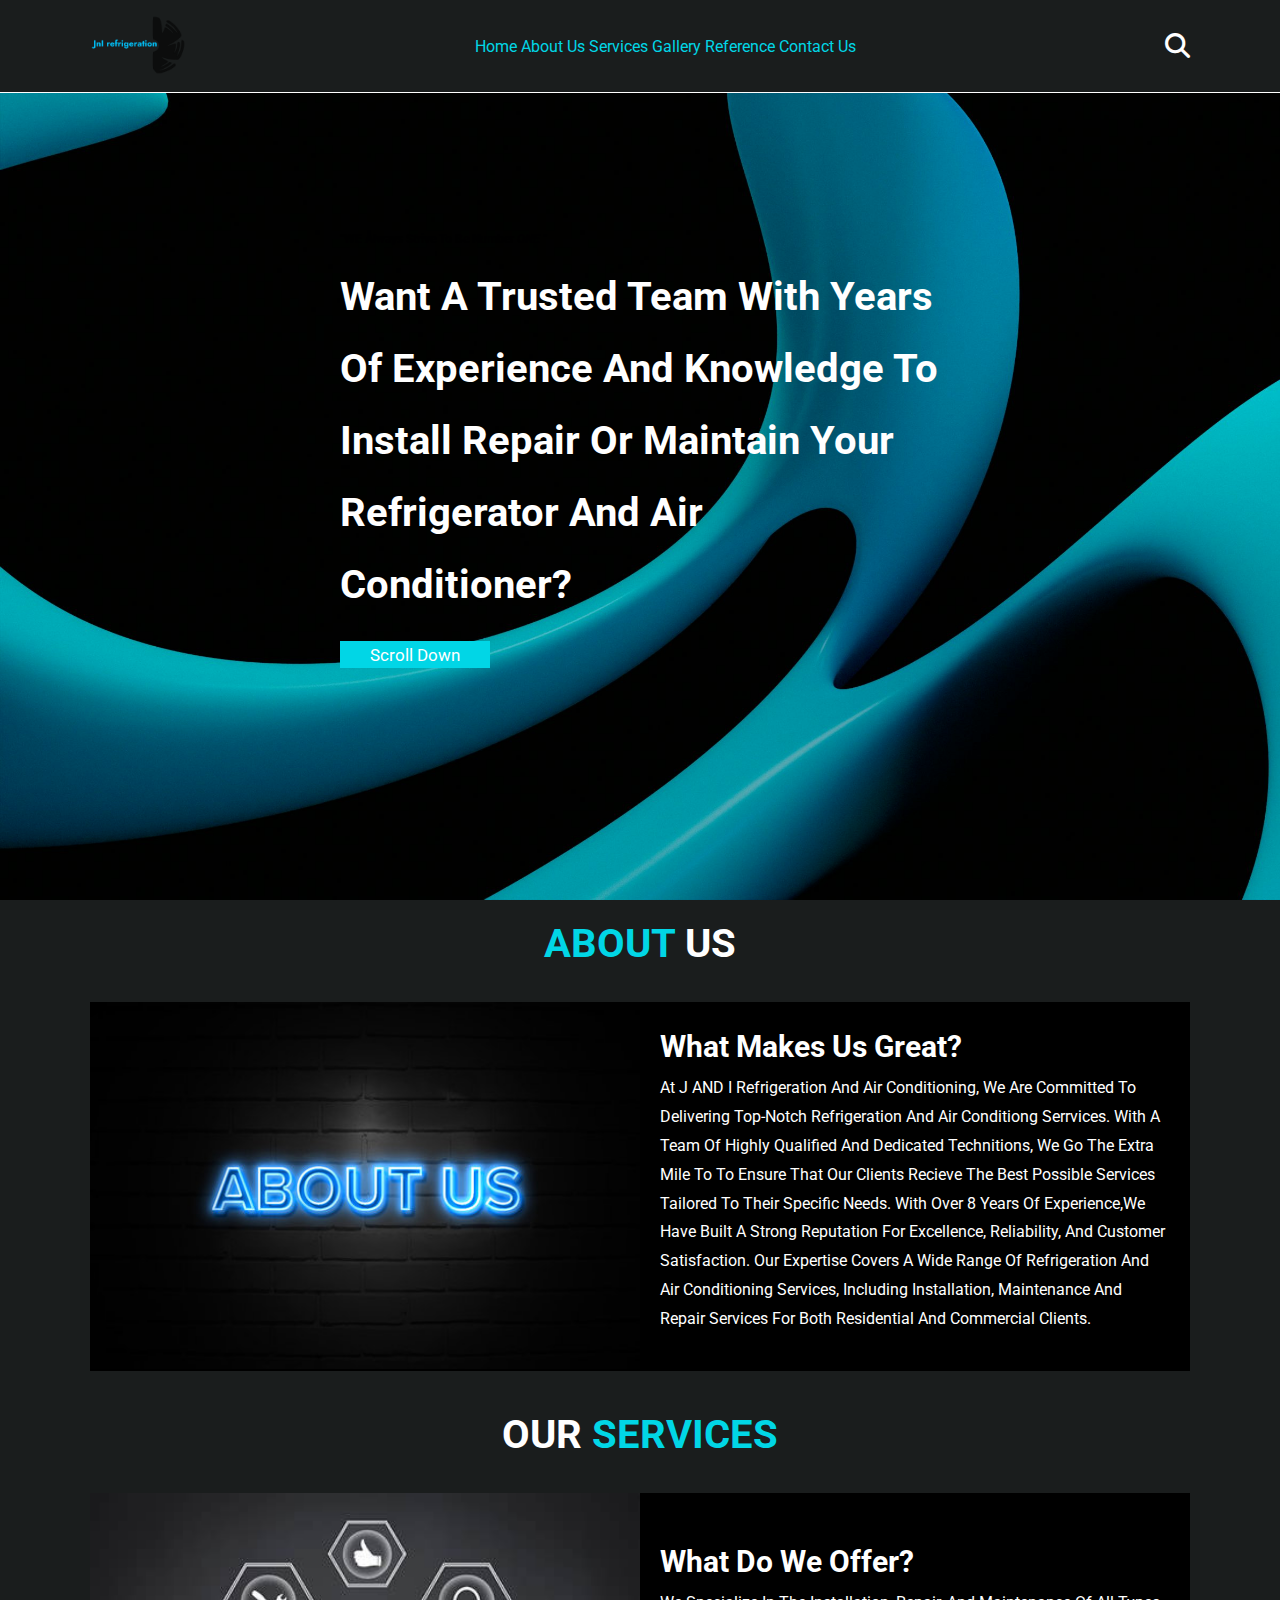
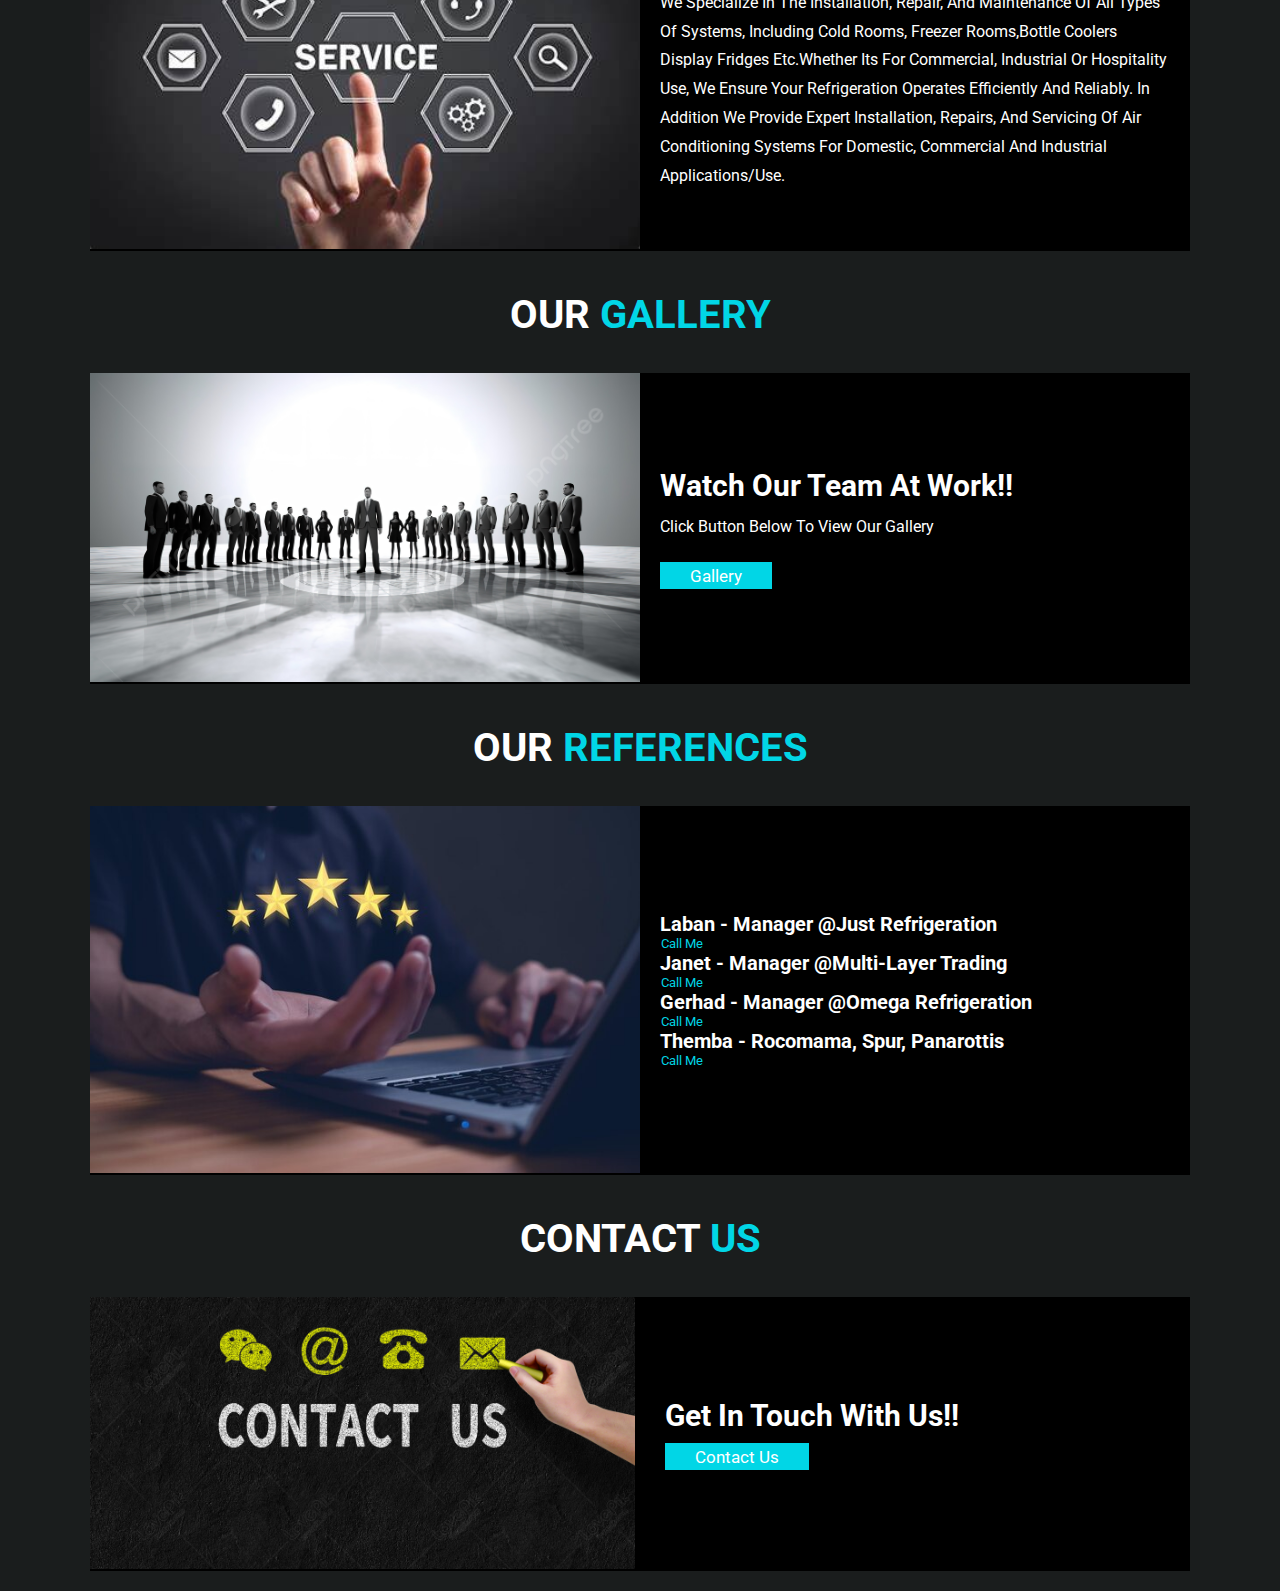
<file: index.html>
<!DOCTYPE html>
<html>
    <head>
        <meta charset="UTF-8">
        <meta http-equiv="X-UA-Compatible" content="IE=edge">
        <meta name="viewport" content="device-width, initial-scale=1.0">
        <title>JnIrefrigeration</title>

       <!--Font awesome cdn link--> 
       <link rel="stylesheet" href="https://cdnjs.cloudflare.com/ajax/libs/font-awesome/6.7.2/css/all.min.css">
        
       <!--custom css file link-->
       <link rel="stylesheet" href="css/index.css">

    </head>

    <body>

<!--header section starts-->
        <header>
            <a href="#" class="logo">
                <img src="images/logo2.png" alt="page logo">
            </a>

            <!--navigation bar-->
            <nav class="navbar">
                <a href="#home">Home</a>
                <a href="#about">About Us</a>
                <a href="#services">Services</a>
                <a href="#gallery">Gallery</a>
                <a href="#reference">Reference</a>
                <a href="#contact">Contact us</a>
            </nav>

            <div class="icons">
                <div class="fas fa-search" id="search-btn"></div>
                <div class="fas fa-bars" id="menu-btn"></div>
            </div>

            <div class="search-form">
                <input type="search" id="search-box" placeholder="Search here...">
                <label for="search-box" class="fas fa-search"></label>
            </div>
        </header>
<!--header section ends-->

<!--home section starts here-->

<section class="home" id="home">

    <div class="content">
        <h3>"WE always strive to be number <i>ONE</i> "</h3>
        <p>Want a trusted team with years of experience and knowledge to install repair or maintain your refrigerator and air conditioner?</p>
        <a href="#about" class="btn">Scroll down</a>
    </div>

</section>

<!--home section ends here-->

<!--About section starts here-->

<section class="about" id="about">

    <h1 class="heading"> <span>About</span> us</h1>

    <div class="row">

        <div class="image">
            <img src="images/about.jpg" alt="About us">
        </div>
        
        <div class="content">

            <h3> What makes us great?</h3>
            <p>At J AND I Refrigeration and air Conditioning, we are committed to delivering top-notch refrigeration and air conditiong serrvices. With a team of highly qualified and dedicated technitions, we go the extra mile to to ensure that our clients recieve the best possible services tailored to their specific needs. With over 8 years of experience,we have built a strong reputation for excellence, reliability, and customer satisfaction. Our expertise covers a wide range of refrigeration and air conditioning services, including installation, maintenance and repair services for both residential and commercial clients.</p>
            <!--</html><a href="#" class="btn">About us</a>-->

        </div>

    </div>

</section>

<!--About section ends here-->

<!--services section starts here-->

<section class="services" id="services">

    <h1 class="heading">Our <span>Services</span></h1>
    
    <div class="row">

        <div class="image">

        <img src="images/serve.jpg" alt="Services">

        </div>

        <div class="content">
            <h3>What do we offer?</h3>
            <p>We specialize in the installation, repair, and maintenance of all types of systems, including cold rooms, freezer rooms,bottle coolers display fridges etc.Whether its for commercial, industrial or hospitality use, we ensure your refrigeration operates efficiently and reliably. In addition we provide expert installation, repairs, and servicing of air conditioning systems for domestic, commercial and industrial applications/use.</p>
            <!--<a href="#" class="btn">Services</a>-->
        </div>

    </div>  

</section>

<!--Services section starts here-->

<!--gallery section begins here-->

<section class="gallery" id="gallery">

    <h1 class="heading">Our <span>Gallery</span></h1>
    
    <div class="row">

        <div class="image">

        <img src="images/gallery1.jpg" alt="gallery">

        </div>

        <div class="content">
            <h3>Watch our team at work!!</h3>
            <p>Click button below to view our gallery</p>
            <a href="Gallery.html" class="btn">Gallery</a>
        </div>

    </div>  

</section>

<!--gallery section ends here-->

<!--References section starts here-->

<section class="reference" id="reference">

    <h1 class="heading">Our <span>References</span></h1>
    
    <div class="row">

        <div class="image">

        <img src="images/reference1.jpg" alt="Reference">

        </div>

        <div class="content">
            <h5>Laban - Manager @Just Refrigeration</h5>
            <a href="tel+27317926900">Call me</a>
            <h5>Janet - Manager @Multi-layer Trading</h5>
            <a href="tel:+27218519616">Call me</a>
            <h5>Gerhad - manager @Omega Refrigeration</h5>
            <a href="tel:+27114938487">Call me</a>
            <h5>Themba - Rocomama, Spur, Panarottis</h5>
            <a href="tel:+27823040789">Call Me</a>
        </div>

    </div>  

</section>

<!--reference section ends here-->

<!--contact section starts here-->

<section class="contact" id="contact">

    <h1 class="heading">Contact <span>Us</span></h1>
    
    <div class="row">
    
     <div class="image">
         <img src="images/call.jpg" alt="contacts">

    </div>

        <div class="content">
            <h3>Get in touch with us!!</h3>
            <a href="contact.html" class="btn">Contact us</a>
        </div>

    </div>  

</section>

<!--contact section ends here-->

<!--Footer section starts here-->
<footer class="footer" id="footer">

<!--Footer section ends here-->












































<!--custom javascript file-->
<script src="js/script.js"></script>
    </body>
</html>
</file>
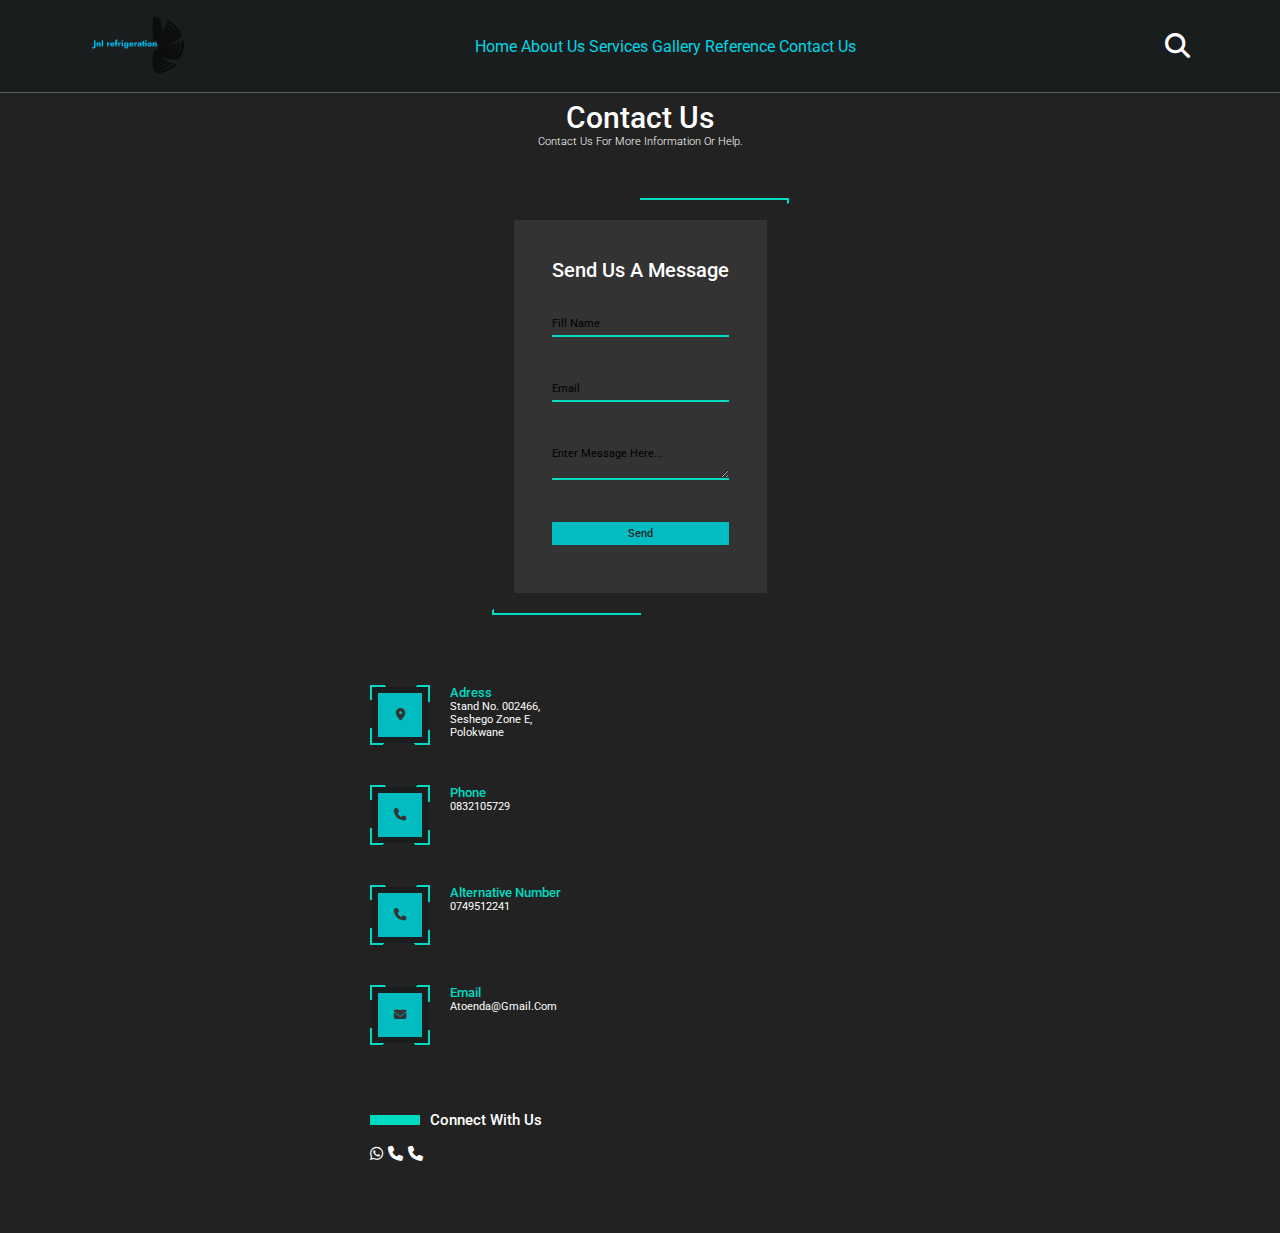
<file: contact.html>
<!DOCTYPE html>
<html>
    <head>
        <meta charset="UTF-8">
        <meta http-equiv="X-UA-Compatible" content="IE=edge">
        <meta name="viewport" width="device-width, initial-scale=1.0">
        <title>JnIrefrigeration</title>

       <!--Font awesome cdn link--> 
       <link rel="stylesheet" href="https://cdnjs.cloudflare.com/ajax/libs/font-awesome/6.7.2/css/all.min.css">
        
       <!--custom css file link-->
       <link rel="stylesheet" href="css/contact.css">

    </head>

    <body>

<!--header section starts-->
        <header>
            <a href="#" class="logo">
                <img src="images/logo2.png" alt="page logo">
            </a>

            <!--navigation bar-->
            <nav class="navbar">
                <a href="index.html">Home</a>
                <a href="index.html">About Us</a>
                <a href="index.html">Services</a>
                <a href="Gallery.html">Gallery</a>
                <a href="reference.html">Reference</a>
                <a href="contact.html">Contact us</a>
            </nav>

            <div class="icons">
                <div class="fas fa-search" id="search-btn"></div>
                <div class="fas fa-bars" id="menu-btn"></div>
            </div>

            <div class="search-form">
                <input type="search" id="search-box" placeholder="Search here...">
                <label for="search-box" class="fas fa-search"></label>
            </div>
        </header>
<!--header section ends-->

<!--Contact section starts here-->
<section class="contact">

    <div class="content">
        <h2>Contact Us</h2>
        <p>Contact us for more information or help.</p>
    </div>

    <div class="container">

        <div class="contactForm">

            <form>
                <h2>Send Us a message</h2>
                <div class="inputBox">
                    <input type="text" name="" required="required">
                    <span>Fill name</span>
                </div>
                <div class="inputBox">
                    <input type="text" name="" required="required">
                    <span>Email</span>
                </div>
                <div class="inputBox">
                   <textarea required="required"></textarea>
                    <span>Enter message here...</span>
                </div>
                <div class="inputBox">
                    <input type="submit" value="Send">
                    
                </div>
            </form>
        </div>

        <div class="contactInfo">
            
            <div class="box">
                <div class="icon"><b></b><i class="fa-solid fa-location-dot"></i></div>
                <div class="text">
                    <h3>Adress</h3>
                    <p>Stand no. 002466, <br> Seshego zone E, <br>Polokwane</p>
                </div>
            </div>

        <div class="box">
            <div class="icon"><b></b><i class="fa-solid fa-phone"></i></div>
            <div class="text">
                <h3>Phone</h3>
                <p>0832105729</p>
            </div>
        </div>

    <div class="box">
        <div class="icon"><b></b><i class="fa-solid fa-phone"></i></div>
            <div class="text">
                <h3>Alternative number</h3>
                <p>0749512241</p>
            </div>
        </div>
    

    <div class="box">
        <div class="icon"><b></b><i class="fa-solid fa-envelope"></i></div>
            <div class="text">
                <h3>Email</h3>
                <p>atoenda@gmail.com</p>
            </div>
        </div>
       
        <h2 class="txt">Connect with us</h2>
        <ul class="sci">

            <li><a href="#"><i class="fa-brands fa-whatsapp"></i></a></li>
            <li><a href="tel:+27749512241"><i class="fas fa-phone"></i></a></li>
            <li><a href="0832105729"><i class="fas fa-phone"></i></a></li>

        </ul>
    </div> 

        </div>
</section>
<!--Contact section ends here-->


















































<!--custom javascript file-->
<script src="js/script.js"></script>
    </body>
</html>
</file>
<file: css/index.css>
@import url('https://fonts.googleapis.com/css2?family=Roboto:wght@100;300;500;700&display=swap');

:root{
   --main--color:#01d6e6;
   --black: #000000;
   --bg: #1a1d1d;
   --border: .1em solid rgb(255, 255, 255); 
}

* {
    font-family: 'Roboto', sans-serif;
    margin: 0;
    padding: 0;
    box-sizing: border-box;
    outline: none; border: none;
    text-decoration: none;
    text-transform: capitalize;
    transition: 2s linear;
}

html{
    font-size: 62.5%;
    /*overflow: hidden;*/
    scroll-padding-top: 9rem;
    scroll-behavior: smooth;
}

html::-webkit-scrollbar{
    width: .5rem;
}

html::-webkit-scrollbar-track{
    background: var(--black);
}

html::-webkit-scrollbar-thumb  {
    background: #fff;
    border-radius: 5rem;
}

body{
    background: var(--bg);
}


section{
    padding: 2rem 7%;
}

.heading{
    text-align: center;
    color: #fff;
    text-transform: uppercase;
    padding-bottom: 3.5rem;
    font-size: 4rem;
}

.heading span{
    color: var(--main--color);
    text-transform: uppercase;

}

.btn{
    margin-top: 1rem;
    display: inline-block;
    padding: .2em 3rem;
    font-size: 1.7rem;
    color: #fff;
    background: var(--main--color);
    cursor: pointer;
}
.btn:hover{
    letter-spacing: 1rem;
}

header{
    background: var(--bg);
    display: flex;
    align-items: center;
    justify-content: space-between;
    padding: 1.5rem 7%;
    border-bottom: var(--border);
    position: fixed;
    top: 0; left: 0; right: 0;
    z-index: 1000;
}

header .logo img{
    height: 6rem;
}

header .navbar a{
    margin: 0.1rem;
    font-size: 1.6rem;
    color: var(--main--color);
}

header .navbar a:hover{
    color: var(--black);
    border-bottom: .1rem solid var(--main--color);
    padding: .5rem;
}

header .icons div{
    cursor: pointer;
    color: #ffff;
    font-size: 2.5rem;
    margin-left: 2rem;
}

header .icons div:hover{
    cursor: pointer;
}

#menu-btn{
    display: none;
}

header .search-form{
    position: absolute;
    top: 115%; right: 7%;
    background: #fff;
    height: 5rem;
    width: 50rem;
    align-items: center;
    display: flex;
    transform: scaleY(0);
    transform-origin: top;
}

header .search-form.active{
    transform: scaleY(1);
}

header .search-form input{
    height: 100%;
    width: 100%;
    font-size: 1.6rem;
    color: var(--black);
    padding: 1rem;
    text-transform: none;
}

header .search-form label{
    cursor: pointer;
    font-size: 2.2rem;
    margin-right: 1.5rem;
    color: var(--black);
}

header .search-form label:hover{
    background-color: var(--main--color);
}

.home{
    min-height: 100vh;
    display: flex;
    align-items: center;
    background: url("../images/home.jpg") no-repeat;
    background-size: cover;
    background-position: center;
}

.home .content{
    max-width: 60rem;
}

.home.content h3{
    font-size: 6rem;
    text-transform: uppercase;
    color: #fff;

}

.home .content p{
    font-size: 4rem;
    font-weight: bolder;
    line-height: 1.8;
    margin-top: 5px;
    padding: 1rem 0;
    color: #fff;
}

.about .row{
    display: flex;
    align-items: center;
    background: var(--black);
    flex-wrap: wrap;
}

.about .row .image{
    flex:1 1 45rem;
}

.about .row .image img{
    width: 100%;
}

.about .row .content{
    flex:1 1 45rem;
    padding: 2rem;
}

.about .row .content h3{
    font-size: 3rem;
    color: #fff;
}

.about .row .content p{
    font-size: 1.6rem;
    color: #fff;
    padding: 1rem 0;
    line-height: 1.8;
}

.services .row{
    display: flex;
    align-items: center;
    background: var(--black);
    flex-wrap: wrap;
}

.services .row .image{
    flex: 1 1 45rem;
}

.services .row .image img{
    width: 100%;
}

.services .row .content{
    flex: 1 1 45rem;
    padding: 2rem;
}

.services .row .content h3{
    font-size: 3rem;
    color: #fff;
}

.services .row .content p{
    font-size: 1.6rem;
    color: #fff;
    padding: 1rem 0;
    line-height: 1.8;
}

.gallery .row{
    display: flex;
    align-items: center;
    background: var(--black);
    flex-wrap: wrap;
}

.gallery .row .image{
    flex: 1 1 45rem;
}

.gallery .row .image img{
    width: 100%;
}

.gallery .row .content{
    flex: 1 1 45rem;
    padding: 2rem;
}

.gallery .row .content h3{
    font-size: 3rem;
    color: #fff;
}

.gallery .row .content p{
    font-size: 1.6rem;
    color: #fff;
    padding: 1rem 0;
    line-height: 1.8;
}

.reference .row{
    display: flex;
    align-items: center;
    background: var(--black);
    flex-wrap: wrap;
}

.reference .row .image{
    flex: 1 1 45rem;
}

.reference .row .image img{
    width: 100%;
}

.reference .row .content{
    flex: 1 1 45rem;
    padding: 2rem;
}

.reference .row .content h3{
    font-size: 3rem;
    color: #fff;
}

.reference .content h5{
    font-size: 2rem;
    color: #fff;
}

.reference .content a{
    margin: 0.1rem;
    font-size: 1.3rem;
    color: var(--main--color);
}

.reference .content a:hover{
    color: #01dbc2;
    border-bottom: .1rem solid var(--main--color);
    padding: .5rem;
}

.reference .row .content p{
    font-size: 1.6rem;
    color: #fff;
    padding: 1rem 0;
    line-height: 1.8;
}

.contact .row{
    display: flex;
    align-items: center;
    background: var(--black);
    flex-wrap: wrap;
    gap: 1rem;
}

.contact .row .image{
    flex: 1 1 45rem;
}

.contact .row .image img{
    width: 100%;
}

.contact .row .content{
    flex: 1 1 45rem;
    padding: 2rem;
}

.contact .row .content h3{
    font-size: 3rem;
    color: #fff;
}

.contact .row .content p{
    font-size: 1.6rem;
    color: #fff;
    padding: 1rem 0;
    line-height: 1.8;
}

















/*media queries*/

@media (max-width:991px) {

    html{
        font-size: 55%;
    }

    header{
        padding: 1.5rem 5rem;
    }
    section{
        padding: 2rem;
    }
    
}

@media (max-width:768px) {

   #menu-btn{
       display: inline-block;
   }

   header .navbar{
       position: absolute;
       top: 100%;
       right: -100%;
       background: #000;
       width: 30rem;
       height: calc(100vh - 9.5rem);
   }

   header .navbar.active{
    right: 0;
   }

   header .navbar a{
       display: block;
       margin: 1.5rem;
       padding: .5rem;
       font-size: 2rem;
   }
}
header .search-form{
    width: 90%;
    right: 2rem;
}

.home{
    background-position: left;
    justify-content: center;
}

.home .content .h3{
    font-size: 4.5rem;
}

.home .content .p{
    font-size: 1.5rem;
}

@media (max-width:450px) {

    html{
        font-size: 50%;
    }


}
</file>
<file: css/contact.css>
@import url('https://fonts.googleapis.com/css2?family=Roboto:wght@100;300;500;700&display=swap');

:root{
   --main--color:#01d6e6;
   --black: #000000;
   --bg: #1a1d1d;
   --border: .1em solid rgb(255, 255, 255,.3); 
}

* {
    font-family: 'Roboto', sans-serif;
    margin: 0;
    padding: 0;
    box-sizing: border-box;
    outline: none; border: none;
    text-decoration: none;
    text-transform: capitalize;
    transition: 2s linear;
}

html{
    font-size: 62.5%;
    /*overflow: hidden;*/
    scroll-padding-top: 9rem;
    scroll-behavior: smooth;
}

html::-webkit-scrollbar{
    width: .5rem;
}

html::-webkit-scrollbar-track{
    background: transparent;
}

html::-webkit-scrollbar-thumb  {
    background: #fff;
    border-radius: 5rem;
}

body{
    background: var(--bg);
}

header{
    background: var(--bg);
    display: flex;
    align-items: center;
    justify-content: space-between;
    padding: 1.5rem 7%;
    border-bottom: var(--border);
    position: fixed;
    top: 0; left: 0; right: 0;
    z-index: 1000;
}

header .logo img{
    height: 6rem;
}

header .navbar a{
    margin: 0.1rem;
    font-size: 1.6rem;
    color: var(--main--color);
}

header .navbar a:hover{
    color: var(--black);
    border-bottom: .1rem solid var(--main--color);
    padding: .5rem;
}

header .icons div{
    cursor: pointer;
    color: #ffff;
    font-size: 2.5rem;
    margin-left: 2rem;
}

#menu-btn{
    display: none;
}

header .icons div:hover{
    cursor: pointer;
}

#menu-btn{
    display: none;
}

header .search-form{
    position: absolute;
    top: 115%; right: 7%;
    background: #fff;
    height: 5rem;
    width: 50rem;
    align-items: center;
    display: flex;
    transform: scaleY(0);
    transform-origin: top;
}

header .search-form.active{
    transform: scaleY(1);
}

header .search-form input{
    height: 100%;
    width: 100%;
    font-size: 1.6rem;
    color: var(--black);
    padding: 1rem;
    text-transform: none;
}

header .search-form label{
    cursor: pointer;
    font-size: 2.2rem;
    margin-right: 1.5rem;
    color: var(--black);
}

header .search-form label:hover{
    background-color: var(--main--color);
}

.contact{
    position: relative;
    min-height: 100vh;
    padding: 50px 100px;
    display: flex;
    justify-content: center;
    align-items: center;
    flex-direction: column;
    background: #222;
}

.contact .content{
    max-width: 800px;
    text-align: center;
    margin-top: 50px;
}
.contact .content h2{
    font-size: 3rem;
    color: #fff;
    font-weight: 500;
}

.contact .content p{
    color: #fff;
    font-size: 1.1rem;
    font-weight: 300;
}

.container{
    width: 100%;
    display: flex;
    align-items: center;
    gap: 50px;
    background: transparent;
    margin-top: 50px;
}

.container .contactInfo{
    width: 50%;
    display: flex;
    flex-direction: column;
}

.container .contactInfo .box{
    position: relative;
    padding: 20px 0;
    display: flex;
    cursor: pointer;
}

.container .contactInfo .box .icon{
    position: relative;
    min-width: 60px;
    height: 60px;
    background: repeating-conic-gradient(from 30deg, #01dbc2 0%, #01dbc2 10%, transparent 10%, transparent 50%);
    display: flex;
    justify-content: center;
    align-items: center;
}

.container .contactInfo .box .icon::before{
    content: '';
    position: absolute;
    inset: 0;
    background: repeating-conic-gradient(from 117.5deg, #01dbc2 0%, #01dbc2 10%, transparent 10%, transparent 50%);

}

.container .contactInfo .box .icon::after{
    content: '';
    position: absolute;
    inset: 2px;
    background: var(--bg);
}

.container .contactInfo .box .icon  b{
    position: absolute;
    inset: 8px;
    background: #01bdc2;
    z-index: 2;
}

.container .contactInfo .box .icon i{
    position: relative;
    z-index: 1000;
    color: #333;
    font-size: 1.25rem; 
}

.container .contactInfo .box .text{
    position: relative;
    display: flex;
    flex-direction: column;
    margin-left: 20px;
    font-size: 1.1rem;
    color: #fff;
}

.container .contactInfo .box .text h3{
    font-weight: 500;
    color: #01dbc2;
     
}

.container .contactInfo .txt{
    color: #fff;
    margin-top: 50px;
    font-weight: 500;
    border-left: 50px solid #01dbc2;
    padding-left: 10px;
    line-height: 1rem;
}

.container .contactInfo .sci{
    position: relative;
    display: flex;
    gap: 5px;
    margin: 20px 0;
}

.container .contactInfo .sci li{
    list-style: none;
}

.container .contactInfo .sci li a{
    color: #fff;
    font-size: 1.5rem;
    transition: 0.25s;
}

.container .contactInfo .sci li a:hover{
    color: #01dbc2;
    filter:drop-shadow(0 05px #01dbc2);
}

.container .contactForm{
    position: relative;
    width: 10 0%;
    background: repeating-conic-gradient(from var(--a), #01dbc2 0%, #01dbc2 10%, transparent 10%, transparent 50%);
     padding: 60px;
    
}

.container .contactForm::before{
    content: '';
    position: absolute;
    inset: 0;
    background: repeating-conic-gradient(from var(--a), #01dbc2 0%, #01dbc2 10%, transparent 10%, transparent 50%);
    animation: animate 6s linear infinite;
    animation-delay: -1.5s;
}

.container .contactForm::after{
    content: '';
    position: absolute;
    inset: 2px;
    border: 20px solid #222;
    background: #333;
}

@property --a{
    syntax: '<angle>';
    inherits: false;
    initial-value: 0deg;
}

@keyframes animate{
    0%{
        --a: 0deg;
    }
100%{
    --a: 360deg;
}    
}

.container .contactForm form{

position: relative;
z-index: 10;

}

.container .contactForm form h2{
    font-size: 2em;
    color: #fff;
    font-weight: 500;
}

.container .contactForm form .inputBox{
    position: relative;
    width: 100%;
    margin-top: 20px;
     
}

.container .contactForm form .inputBox input,
.container .contactForm form .inputBox textarea
{
    width: 100% !important;
    padding: 5px 0;
    font-size: 1.1em;
    margin: 10px 0;
    border: none;
    background: transparent;
    border-bottom: 2px solid #01dbc2;
    color: #fff;
    outline: none;
}

.container .contactForm form .inputBox span{
    position: absolute;
    left: 0;
    padding: 5px 0;
    margin: 10px 0;
    font-size: 1.1em;
    stop-color: #fff;
    transition: 0.5s;
}

.container .contactForm form .inputBox input:focus ~span,
.container .contactForm form .inputBox textarea:focus ~span,
.container .contactForm form .inputBox input:valid ~span,
.container .contactForm form .inputBox textarea:valid ~ span{
    color: #01bdc2;
    font-size:  0.9em;
    transform: translateY(-24px);

}

.container .contactForm form .inputBox input[type="submit"]{
    width: 100%;
    background: #01bdc2;
    color: #222;
    border: none;
    cursor: pointer;
    font-size: 1.1em;
    font-weight: 500;

}














/*media queries*/

@media (max-width:1024px) {

/*    html{
        font-size: 55%;
    }
*/
    .container {
        flex-direction: column;
        padding: 20px;
    }

    .container .contactInfo,
    .container .contactForm {
        width: 100%;
    }

    .container .contactForm {
        padding: 30px 20px;
    }

    header{
        padding: 1.5rem 5rem;
    }
    section{
        padding: 2rem;
    }
    
}



@media (max-width:768px) {

    html {
        font-size: 55%;
    }

   #menu-btn{
       display: inline-block;
   }

   header .navbar{
       position: absolute;
       top: 100%;
       right: -100%;
       background: #000;
       width: 30rem;
       height: calc(100vh - 9.5rem);
   }

   header .navbar.active{
    right: 0;
   }

   header .navbar a{
       display: block;
       margin: 1.5rem;
       padding: .5rem;
       font-size: 2rem;
   }
}
header .search-form{
    width: 90%;
    right: 2rem;
}

.home{
    background-position: left;
    justify-content: center;
}

.home .content .h3{
    font-size: 4.5rem;
}

.home .content .p{
    font-size: 1.5rem;
}

.container {
    flex-direction: column;
}


@media (max-width:450px) {

    html{
        font-size: 50%;
    }

    .contact .content h2 {
        font-size: 2.4rem;
    }

    .container .contactForm form h2 {
        font-size: 1.8rem;
    }

    .container .contactInfo .txt {
        font-size: 1.4rem;
        border-left: 20px solid #01dbc2;
        padding-left: 8px;
    }

    .container .contactForm {
        padding: 20px;
    }

    header .search-form {
        width: 90%;
    }

    .container .contactInfo .box .text h3 {
        font-size: 1.6rem;
    }

    .container .contactInfo .box .text p {
        font-size: 1.2rem;
    }

}
</file>
